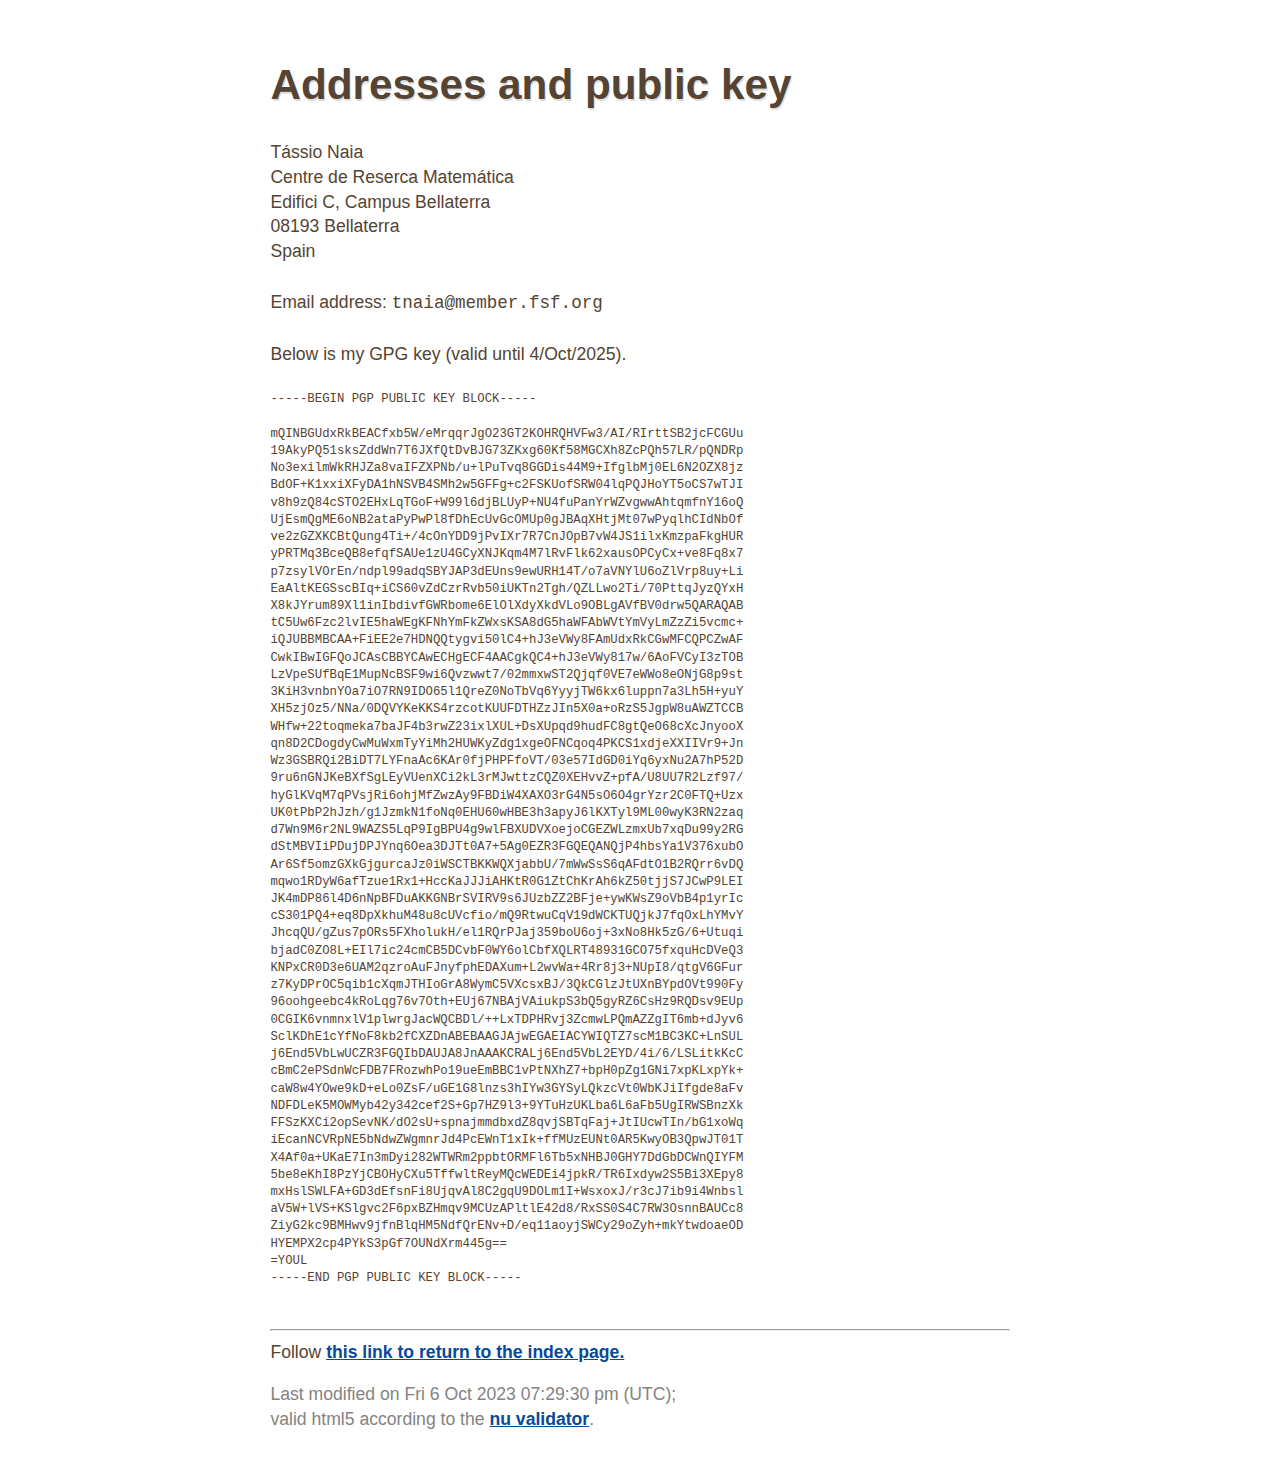
<file: index_addresses.html>
<!DOCTYPE html>
<html lang="en">
  <head>
  <meta charset="utf-8"/>
  <meta name="viewport" content="width=device-width, initial-scale=1"/>
  <link rel="icon" href="data:,"/>
  <style>
   :root {
     --bgCol : #fff;
     --hLigh : #543;
     --dark : #543;
     --dim  : #ccc;
     --nemph : #838383;
     --link : #084999;
     --orange: #ef8700;
   }
   html, body, div, span, h1, h2, h3, h4, h5, h6, p, blockquote, pre,
   a, address, code, del, em, img, strike, strong, b, ul, li, footer {
     margin: 0; padding: 0; border: 0; font: inherit; font-size: 100%; vertical-align: baseline }
   html { line-height: 1.4; color: var(--dark); background-color: var(--bgCol); font-size: 1.1rem }
   body { padding: 25px; margin: auto; max-width: 42em; font-family: Fira Sans,Open Sans,Arial,Helvetica,sans-serif }
   @media only screen and (min-width: 640px) { body { margin: auto } html { padding: .5em } }


   #about { display:inline-block }
   h1, h2 { font-weight: 800 ; text-align: left; text-shadow: 1px 2px #ddd;}
   table {margin-top: 1em }
   td { padding-top: .1em; padding-right: 2em; width: 12em  }
   h1 { font-size: 2.40rem; margin-top:.5em }
   h2 { font-size: 1.8rem; margin-top: 3em; margin-bottom: .5em }
   ul { list-style: none; margin: .5em 0em }
   h2 + p {margin-top: .5em }
   p + ul { margin-top: 1.5em }
   .cv-links img { height: .8em}
   ul + ul { margin-top: 1.5em }
   h1 + p { margin-top: 1.5em }
   p + p { margin-top: 1.5em }

   ul.articles li { list-style: disc; margin-bottom: 1em }

   b { font-weight: bold }

   pre { margin: 2em 0em; width: auto; font-family: Fira Mono, Ubuntu Mono, monospace, mono; font-size: 0.7rem }
   footer { margin-top: 3em; font-size: 70%; text-align:right }
   .emoji { color: var(--bgCol); display:none }
   .time { margin-top: 1em; color: var(--nemph) }
   .where-pub, .author-pub { font-size: 80%; color: var(--nemph) }
   .author-pub a:link {text-decoration:none;}
   .where-talk { font-size: 80%; padding: 0em .2em; color: var(--nemph) }
   .boxed { margin: 15px -10px; margin-right: -10px; border: 3px solid var(--orange); border-radius: 10px; padding: 7px }
   .ipa { font-size: 1.5rem;  color: var(--dim); font-weight: normal }
   .latexname { font-size: 1.5rem; color: var(--dim); margin-left: 1em; font-weight: normal }
   a:link { text-decoration: underline; color: var(--link); font-weight: bold }
  </style>
  <title>T&aacute;ssio Naia</title>
 </head>
 <body>


  <h1>Addresses and public key</h1>

  <p>T&aacute;ssio Naia<br/>
    Centre de Reserca Matem&aacute;tica<br/>
    Edifici C, Campus Bellaterra<br/>
    08193 Bellaterra<br/>
    Spain</p>

  <p><em>Email address:</em> <tt>tnaia@member.fsf.org</tt></p>

  <p>Below is my GPG key (valid until 4/Oct/2025).</p>

  <pre>-----BEGIN PGP PUBLIC KEY BLOCK-----

mQINBGUdxRkBEACfxb5W/eMrqqrJgO23GT2KOHRQHVFw3/AI/RIrttSB2jcFCGUu
19AkyPQ51sksZddWn7T6JXfQtDvBJG73ZKxg60Kf58MGCXh8ZcPQh57LR/pQNDRp
No3exilmWkRHJZa8vaIFZXPNb/u+lPuTvq8GGDis44M9+IfglbMj0EL6N2OZX8jz
BdOF+K1xxiXFyDA1hNSVB4SMh2w5GFFg+c2FSKUofSRW04lqPQJHoYT5oCS7wTJI
v8h9zQ84cSTO2EHxLqTGoF+W99l6djBLUyP+NU4fuPanYrWZvgwwAhtqmfnY16oQ
UjEsmQgME6oNB2ataPyPwPl8fDhEcUvGcOMUp0gJBAqXHtjMt07wPyqlhCIdNbOf
ve2zGZXKCBtQung4Ti+/4cOnYDD9jPvIXr7R7CnJOpB7vW4JS1ilxKmzpaFkgHUR
yPRTMq3BceQB8efqfSAUe1zU4GCyXNJKqm4M7lRvFlk62xausOPCyCx+ve8Fq8x7
p7zsylVOrEn/ndpl99adqSBYJAP3dEUns9ewURH14T/o7aVNYlU6oZlVrp8uy+Li
EaAltKEGSscBIq+iCS60vZdCzrRvb50iUKTn2Tgh/QZLLwo2Ti/70PttqJyzQYxH
X8kJYrum89Xl1inIbdivfGWRbome6ElOlXdyXkdVLo9OBLgAVfBV0drw5QARAQAB
tC5Uw6Fzc2lvIE5haWEgKFNhYmFkZWxsKSA8dG5haWFAbWVtYmVyLmZzZi5vcmc+
iQJUBBMBCAA+FiEE2e7HDNQQtygvi50lC4+hJ3eVWy8FAmUdxRkCGwMFCQPCZwAF
CwkIBwIGFQoJCAsCBBYCAwECHgECF4AACgkQC4+hJ3eVWy817w/6AoFVCyI3zTOB
LzVpeSUfBqE1MupNcBSF9wi6Qvzwwt7/02mmxwST2Qjqf0VE7eWWo8eONjG8p9st
3KiH3vnbnYOa7iO7RN9IDO65l1QreZ0NoTbVq6YyyjTW6kx6luppn7a3Lh5H+yuY
XH5zjOz5/NNa/0DQVYKeKKS4rzcotKUUFDTHZzJIn5X0a+oRzS5JgpW8uAWZTCCB
WHfw+22toqmeka7baJF4b3rwZ23ixlXUL+DsXUpqd9hudFC8gtQeO68cXcJnyooX
qn8D2CDogdyCwMuWxmTyYiMh2HUWKyZdg1xgeOFNCqoq4PKCS1xdjeXXIIVr9+Jn
Wz3GSBRQi2BiDT7LYFnaAc6KAr0fjPHPFfoVT/03e57IdGD0iYq6yxNu2A7hP52D
9ru6nGNJKeBXfSgLEyVUenXCi2kL3rMJwttzCQZ0XEHvvZ+pfA/U8UU7R2Lzf97/
hyGlKVqM7qPVsjRi6ohjMfZwzAy9FBDiW4XAXO3rG4N5sO6O4grYzr2C0FTQ+Uzx
UK0tPbP2hJzh/g1JzmkN1foNq0EHU60wHBE3h3apyJ6lKXTyl9ML00wyK3RN2zaq
d7Wn9M6r2NL9WAZS5LqP9IgBPU4g9wlFBXUDVXoejoCGEZWLzmxUb7xqDu99y2RG
dStMBVIiPDujDPJYnq6Oea3DJTt0A7+5Ag0EZR3FGQEQANQjP4hbsYa1V376xubO
Ar6Sf5omzGXkGjgurcaJz0iWSCTBKKWQXjabbU/7mWwSsS6qAFdtO1B2RQrr6vDQ
mqwo1RDyW6afTzue1Rx1+HccKaJJJiAHKtR0G1ZtChKrAh6kZ50tjjS7JCwP9LEI
JK4mDP86l4D6nNpBFDuAKKGNBrSVIRV9s6JUzbZZ2BFje+ywKWsZ9oVbB4p1yrIc
cS301PQ4+eq8DpXkhuM48u8cUVcfio/mQ9RtwuCqV19dWCKTUQjkJ7fqOxLhYMvY
JhcqQU/gZus7pORs5FXholukH/el1RQrPJaj359boU6oj+3xNo8Hk5zG/6+Utuqi
bjadC0ZO8L+EIl7ic24cmCB5DCvbF0WY6olCbfXQLRT48931GCO75fxquHcDVeQ3
KNPxCR0D3e6UAM2qzroAuFJnyfphEDAXum+L2wvWa+4Rr8j3+NUpI8/qtgV6GFur
z7KyDPrOC5qib1cXqmJTHIoGrA8WymC5VXcsxBJ/3QkCGlzJtUXnBYpdOVt990Fy
96oohgeebc4kRoLqg76v7Oth+EUj67NBAjVAiukpS3bQ5gyRZ6CsHz9RQDsv9EUp
0CGIK6vnmnxlV1plwrgJacWQCBDl/++LxTDPHRvj3ZcmwLPQmAZZgIT6mb+dJyv6
SclKDhE1cYfNoF8kb2fCXZDnABEBAAGJAjwEGAEIACYWIQTZ7scM1BC3KC+LnSUL
j6End5VbLwUCZR3FGQIbDAUJA8JnAAAKCRALj6End5VbL2EYD/4i/6/LSLitkKcC
cBmC2ePSdnWcFDB7FRozwhPo19ueEmBBC1vPtNXhZ7+bpH0pZg1GNi7xpKLxpYk+
caW8w4YOwe9kD+eLo0ZsF/uGE1G8lnzs3hIYw3GYSyLQkzcVt0WbKJiIfgde8aFv
NDFDLeK5MOWMyb42y342cef2S+Gp7HZ9l3+9YTuHzUKLba6L6aFb5UgIRWSBnzXk
FFSzKXCi2opSevNK/dO2sU+spnajmmdbxdZ8qvjSBTqFaj+JtIUcwTIn/bG1xoWq
iEcanNCVRpNE5bNdwZWgmnrJd4PcEWnT1xIk+ffMUzEUNt0AR5KwyOB3QpwJT01T
X4Af0a+UKaE7In3mDyi282WTWRm2ppbtORMFl6Tb5xNHBJ0GHY7DdGbDCWnQIYFM
5be8eKhI8PzYjCBOHyCXu5TffwltReyMQcWEDEi4jpkR/TR6Ixdyw2S5Bi3XEpy8
mxHslSWLFA+GD3dEfsnFi8UjqvAl8C2gqU9DOLm1I+WsxoxJ/r3cJ7ib9i4Wnbsl
aV5W+lVS+KSlgvc2F6pxBZHmqv9MCUzAPltlE42d8/RxSS0S4C7RW3OsnnBAUCc8
ZiyG2kc9BMHwv9jfnBlqHM5NdfQrENv+D/eq11aoyjSWCy29oZyh+mkYtwdoaeOD
HYEMPX2cp4PYkS3pGf7OUNdXrm445g==
=YOUL
-----END PGP PUBLIC KEY BLOCK-----
    </pre>

  <hr/>
  <p>Follow <a href='index.html'>this link to return to the index page.</a></p>

   <p class=time>Last modified on Fri 6 Oct 2023 07:29:30 pm (UTC);<br/>
    valid html5 according to
    the <a href="http://validator.w3.org/check?uri=https://tnaia.github.io/index.html">nu validator</a>.</p>
</footer></body></html>

<!-- Local Variables: -->
<!-- time-stamp-pattern: "-13/[ ]+..............Last modified on %3a %:d %3b %:y %02I:%02M:%02S %#p (%Z);<br/>" -->
<!-- time-stamp-time-zone: "UTC" -->
<!-- End: -->
</file>
